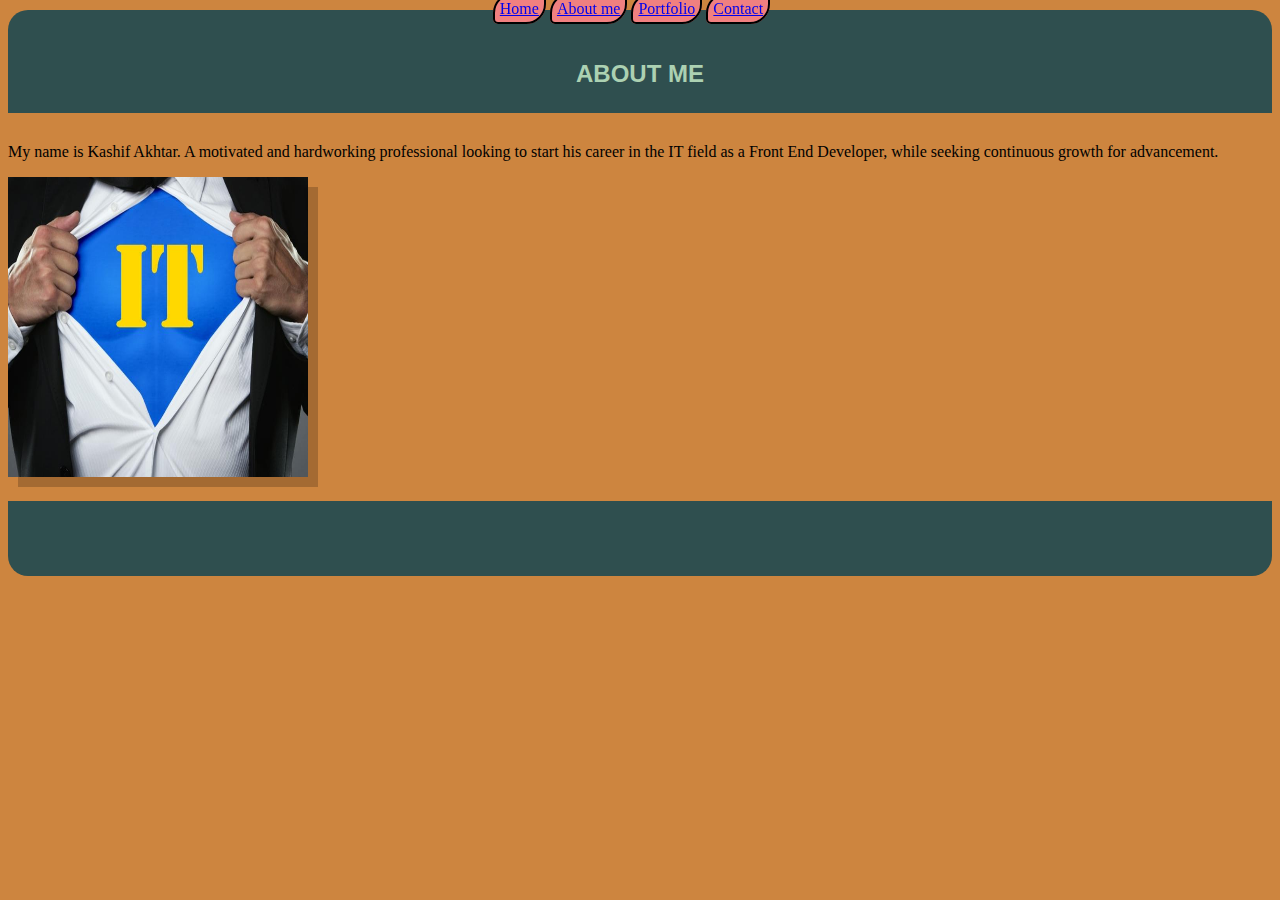
<file: index2.html>
<!DOCTYPE html>
<html>
	<head>
		<link type="text/css" rel="stylesheet" href="stylesheet.css"/>
		<title>Result</title>
	</head>
	<body>
		<div id="header">
			<div id="navbar">
				<ul>
					<li><a href="index.html">Home</a></li>
					<li><a href="index2.html">About me</a></li>
					<li><a href="index3.html">Portfolio</a></li>
					<li><a href="index4.html">Contact</a></li>
				</ul>
			</div>
			<h2>ABOUT ME</h2>
		</div>
		
		<div id="center">
			<p> My name is Kashif Akhtar. A motivated and hardworking professional looking to start his career 
			in the IT field as a Front End Developer, while seeking continuous growth for advancement.</p>
				<img src="superit.jpg"/>
		</div>
		
		<div id="footer">
			
		</div>
	</body>
</html>
</file>
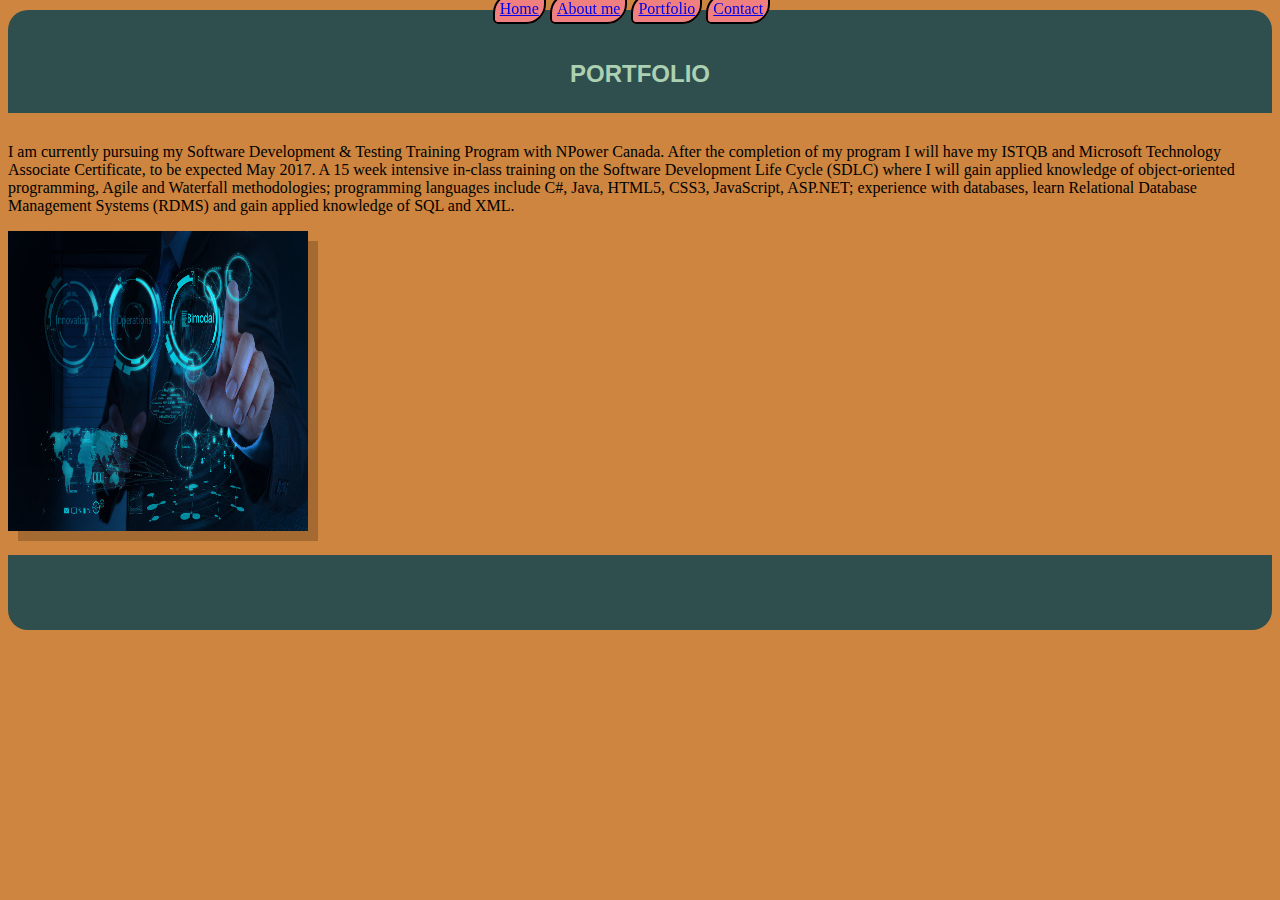
<file: index3.html>
<!DOCTYPE html>
<html>
	<head>
		<link type="text/css" rel="stylesheet" href="stylesheet.css"/>
		<title>Result</title>
	</head>
	<body>
		<div id="header">
			<div id="navbar">
				<ul>
					<li><a href="index.html">Home</a></li>
					<li><a href="index2.html">About me</a></li>
					<li><a href="index3.html">Portfolio</a></li>
					<li><a href="index4.html">Contact</a></li>
				</ul>
			</div>
			<h2>PORTFOLIO</h2>
		</div>
		
		<div id="center">
			<p>I am currently pursuing my Software Development & Testing Training Program with NPower Canada. 
			After the completion of my program I will have my ISTQB and Microsoft Technology Associate Certificate, to be expected May 2017. 
			A 15 week intensive in-class training on the Software Development Life Cycle (SDLC) where I will gain applied knowledge of object-oriented 
			programming, Agile and Waterfall methodologies; programming languages include C#, Java, HTML5, CSS3, JavaScript, ASP.NET; 
			experience with databases, learn Relational Database Management Systems (RDMS) and gain applied knowledge of SQL and XML.</p>
		
				<img src="touch.jpg"/>
		</div>
		
		<div id="footer">
				
			</div>
		</div>
	</body>
</html>
</file>
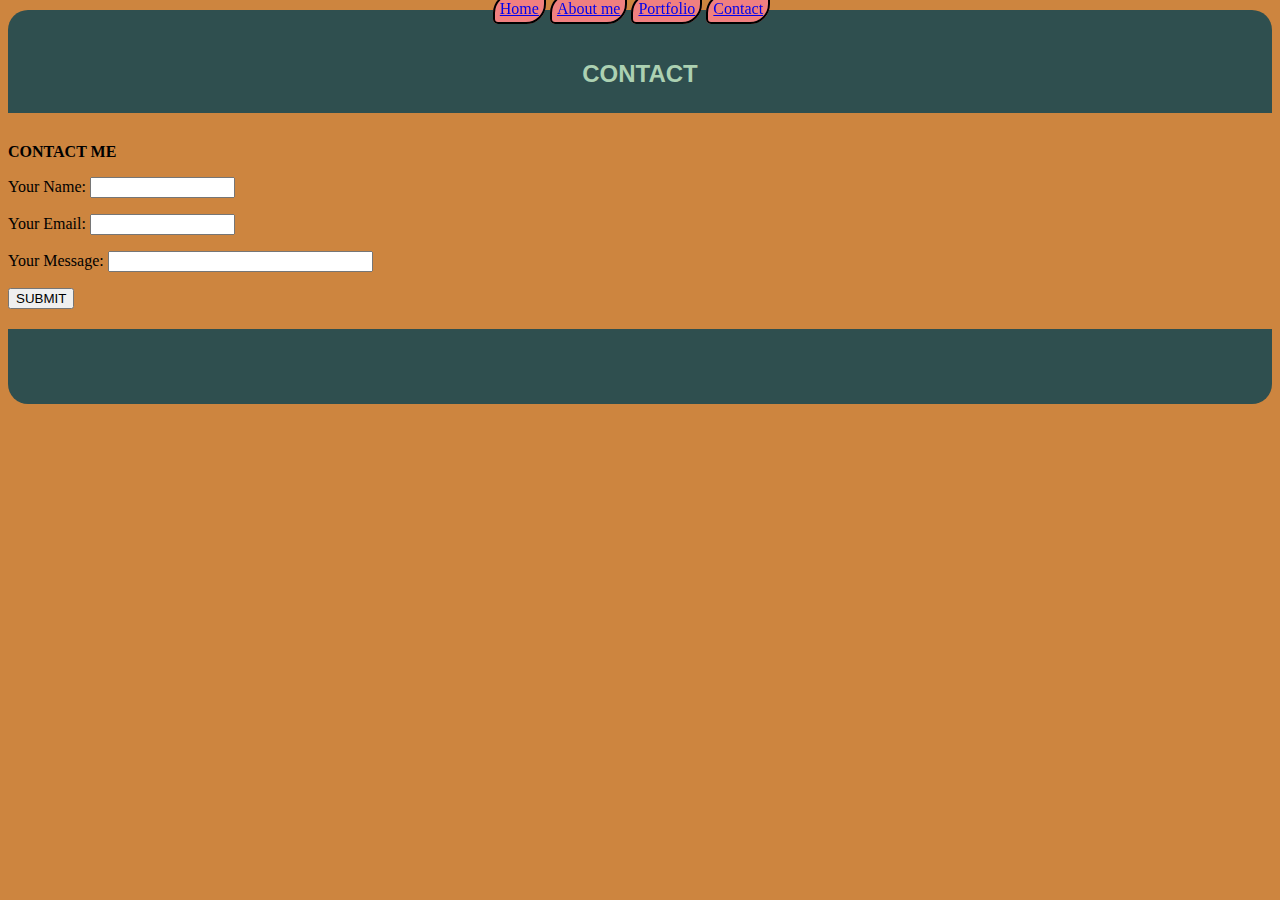
<file: index4.html>
<!DOCTYPE html>
<html>
	<head>
		<link type="text/css" rel="stylesheet" href="stylesheet.css"/>
		<title>Result</title>
	</head>
	<body>
		<div id="header">
			<div id="navbar">
				<ul>
					<li><a href="index.html">Home</a></li>
					<li><a href="index2.html">About me</a></li>
					<li><a href="index3.html">Portfolio</a></li>
					<li><a href="index4.html">Contact</a></li>
				</ul>
			</div>
			<h2>CONTACT</h2>
		</div>
		
	<div id="center">
		<strong><h7>CONTACT ME</h7></Strong>
			<form>

				<p> Your Name:
					<input type="text" Name= "Your Name" size = "15" Max-length "35" />
				</p>
	</div>

		<p> Your Email:
			<input type="text" Name= "Your Email" size = "15" Max-length "35" />
		</p>
		
		<p> Your Message:
			<input type="text" Name= "Your Message" size = "30" Max-length "200" />
		</p>
			
			<button type="button">SUBMIT</button> 
			

		
		<div id="footer">
			
		</div>
	</body>
</html>
</file>
<file: stylesheet.css>
body {
	background-color: #CD853F
}

h2 {
	font-family: Sans-serif;
	font-weight: bold;
	text-align: center;
	padding-top: 50px;
	padding-bottom: 25px;
	color: #acd1b2;
}

img {
	height: 300px;
	width: 300px;
	box-shadow: rgba(0,0,0,0.2) 10px 10px;

}

#navbar {
	position: fixed;
	top:10px;
	left:56%;
	margin-left:-254px;
}

#header {
	position: relative;
	top: -10px;
	background-color: #2F4F4F;
	border-top-left-radius: 20px;
	border-top-right-radius: 20px;
}

ul{
	list-style-type: none;
	position: fixed;
	margin: -10px;
}

li {
	display: inline;
	border: 2px solid #000000;
	font-family: Futura;
	color: #ffffff;
	padding: 5px;
	border-radius: 20px 5px;
	background-color: #F08080
}

p {
	font-family: Tahoma;
	font-size: 1em;
}

#footer{
	clear: both;
	position: relative;
	bottom: -20px;
	border-bottom-left-radius: 20px;
	border-bottom-right-radius: 20px;
	height: 75px;
	background-color: #2F4F4F;
}
</file>
